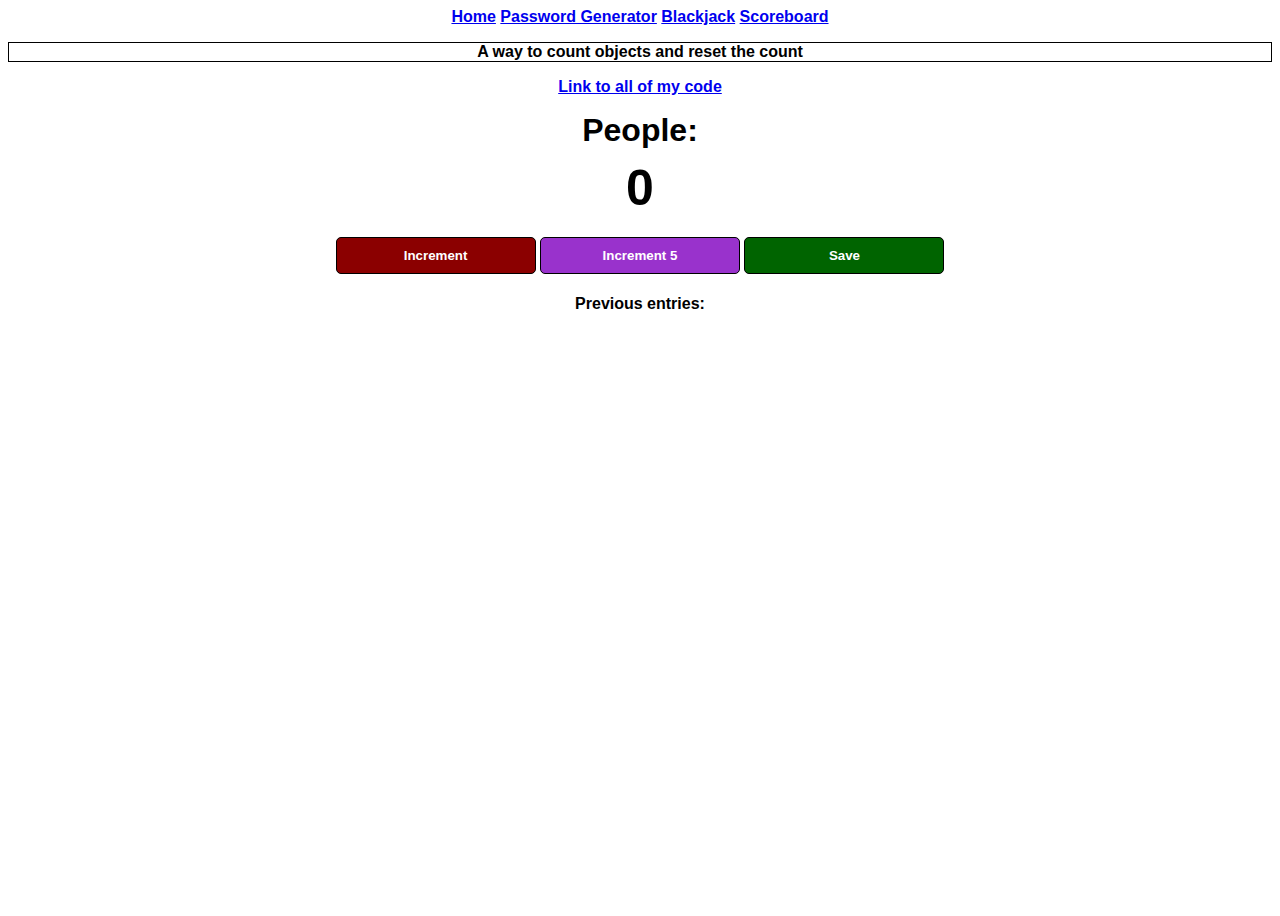
<file: index.html>
<!DOCTYPE html>
<html lang="en">
    <head>
        <link rel="stylesheet" href="index.css">
        <title>Chris's JavaScript Tests</title>
    </head>
<body>
    <nav>
        <a href="./index.html">Home</a>
        <a href="./PWGen.html">Password Generator</a>
        <a href="./Blackjack.html">Blackjack</a>
        <a href="./Scoreboard.html">Scoreboard</a>
    </nav>
    <div class="container">
    <p id="msg2">A way to count objects and reset the count
    </p>
    <p> <a href="https://github.com/cebbbb9/website">Link to all of my code</a></p>
    <h1>People:</h1>
    <h2 id="count-el">0</h2>
    <button id="increment-btn" onclick="increment()">Increment</button>
    <button id="increment5-btn" onclick="increment5()">Increment 5</button>
    <button id="save-btn" onclick="save()">Save</button>
    <p id="save-el">Previous entries: </p>
    </div>
    <script src = 'index.js'></script>
</body>
</html>
</file>
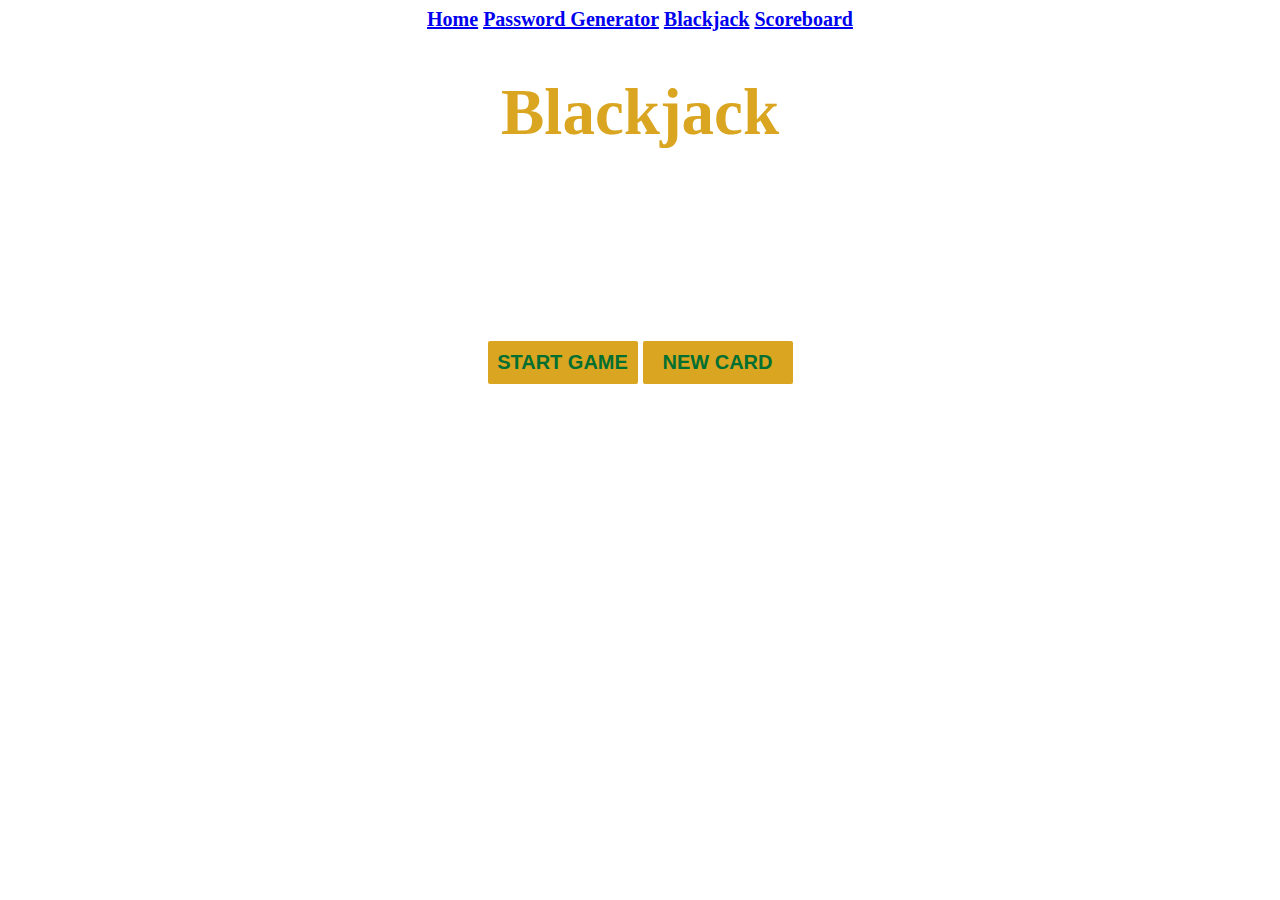
<file: Blackjack.html>
<!DOCTYPE html>
<html lang="en">
    <head>
        <link rel="stylesheet" href="Blackjack.css">
        <title>Chris's Blackjack Game</title>
    </head>
    <body>
            <nav>
        <a href="./index.html">Home</a>
        <a href="./PWGen.html">Password Generator</a>
        <a href="./Blackjack.html">Blackjack</a>
        <a href="./Scoreboard.html">Scoreboard</a>
    </nav>
        <h1>Blackjack</h1> 
        <p id="message-el">Do you want to play a round?</p>
        <p id="cards-el">Cards:</p>
        <p id="sum-el">Sum:</p>
        <button onclick='startGame()'>START GAME</button>
        <button onclick='newCard()'>NEW CARD</button>
        <script src="Blackjack.js"></script>

    </body>



</html>
</file>
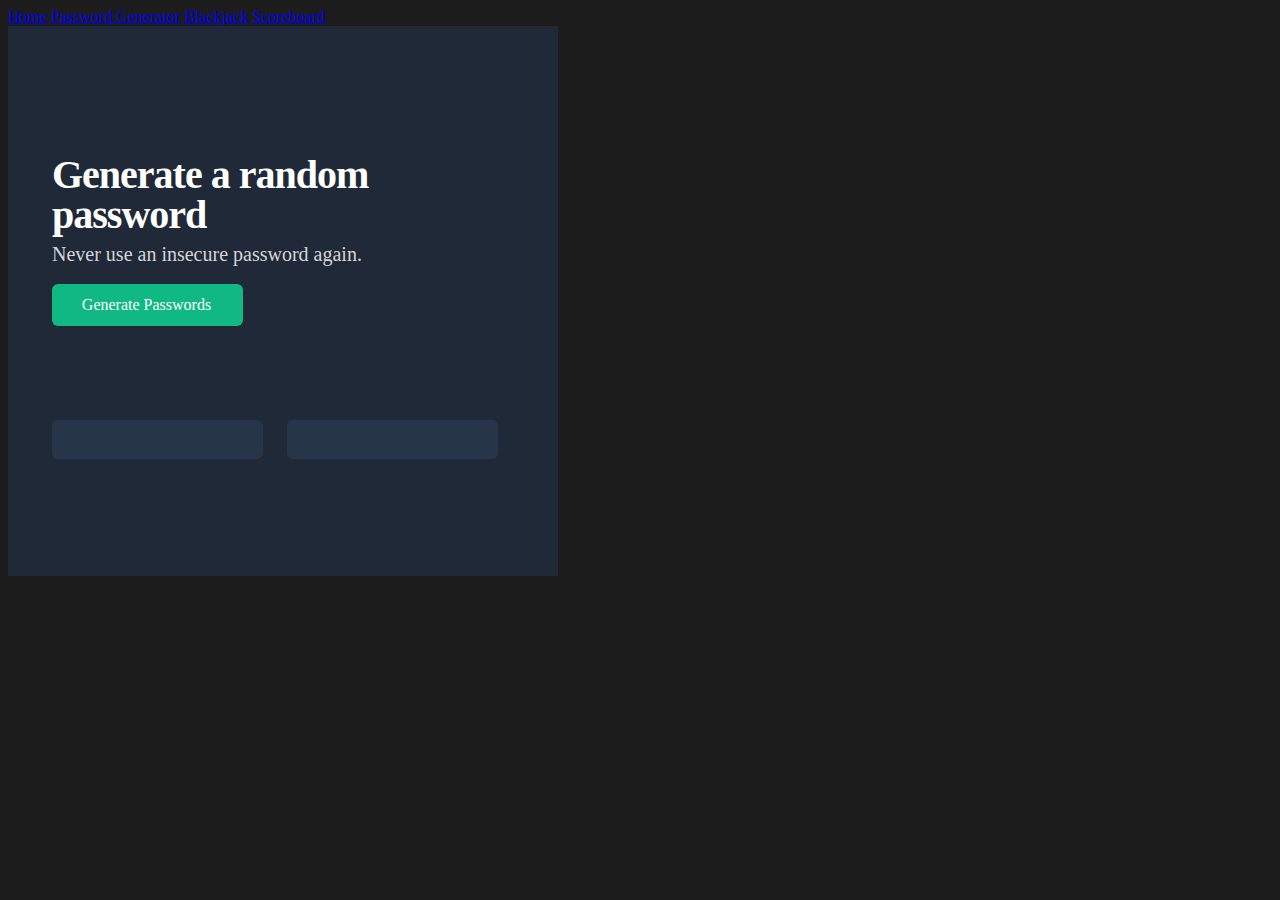
<file: PWGen.html>
<!DOCTYPE html>
<html lang="en">
    <head>
        <link rel="stylesheet" href="PWGen.css">
        <title>Password Generator</title>
    </head>
    <body>
            <nav>
        <a href="./index.html">Home</a>
        <a href="./PWGen.html">Password Generator</a>
        <a href="./Blackjack.html">Blackjack</a>
        <a href="./Scoreboard.html">Scoreboard</a>
    </nav>
        <div class="container">
            <p id="title1">Generate a random password</p>
            <p id="line2">Never use an insecure password again.</p>
            <button id="generate-btn" onclick="generatePW()">Generate Passwords</button> 
                <div class="container2">
                    <p id="password1-el"></p>
                </div>
                <div class="container3">
                    <p id="password2-el"></p>
                </div>


        </div>
    
    
    


    
        <script src = 'PWGen.js'></script>
    </body>





</html>
</file>
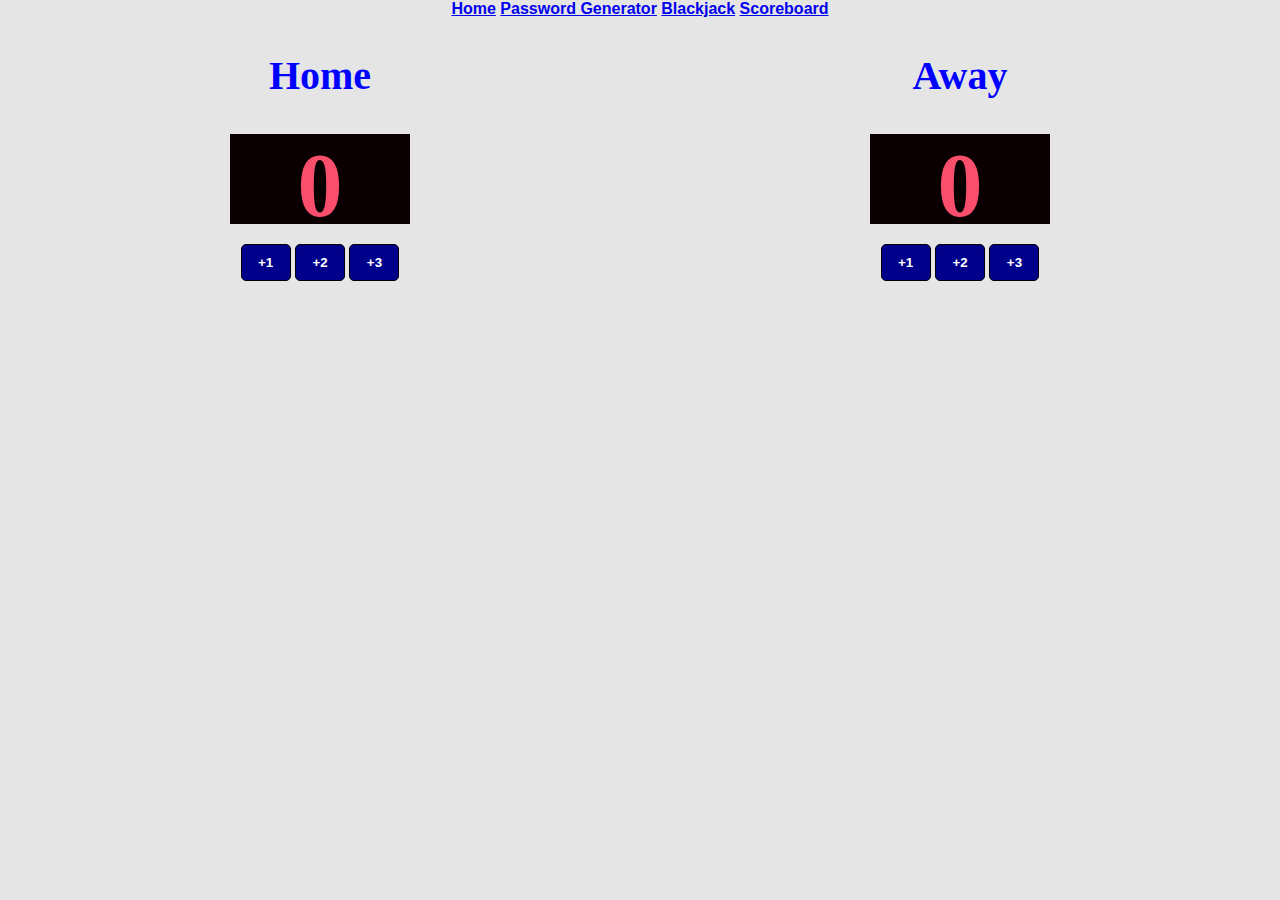
<file: Scoreboard.html>
<!DOCTYPE html>
<html lang="en">
    <head>
        <link href="https://fonts.cdnfonts.com/css/cursed-timer-ulil" rel="stylesheet">
        <link rel="stylesheet" href="Scoreboard.css">
        <title>Chris's JavaScript Tests</title>
    </head>
<body>
        <nav>
        <a href="./index.html">Home</a>
        <a href="./PWGen.html">Password Generator</a>
        <a href="./Blackjack.html">Blackjack</a>
        <a href="./Scoreboard.html">Scoreboard</a>
    </nav>
    <div class="container">
        <div>
            <p id ='home'>Home</p>
            <p id ="homeEl">0</p>
            <button id="add1Home-btn" onclick="add1Home()">+1</button>
            <button id="add2Home-btn" onclick="add2Home()">+2</button>
            <button id="add2Home-btn" onclick="add3Home()">+3</button>
        </div>
        <div>
            <p id="away">Away</p>
            <p id="awayEl">0</p>
            <button id="add1Away-btn" onclick="add1Away()">+1</button>
            <button id="add2Away-btn" onclick="add2Away()">+2</button>
            <button id="add2Away-btn" onclick="add3Away()">+3</button>
        </div>
</div>
<script src = 'Scoreboard.js'></script>
</body>
</html>
</file>
<file: index.css>
body {
    font-family: 'Open Sans', 'Helvetica Neue', sans-serif;
    font-weight: bold;
    text-align: center;
    height: 100vh;
}

h1 {
    margin-top: 10px;
    margin-bottom: 10px;
}

h2 {
    font-size: 50px;
    margin-top: 0;
    margin-bottom: 20px;
}

 #msg2 {
    background: white;
    border: 1px solid black; 
}

button {
    border: 1px solid black;
    padding-top: 10px;
    padding-bottom: 10px;
    color: white;
    font-weight: bold;
    width: 200px;
    margin-bottom: 5px;
    border-radius: 5px;
}

#increment-btn {
    background: darkred;
}

#save-btn {
    background: darkgreen;
}

#increment5-btn {
    background: darkorchid
}
#error-btn {
    background: orange
}
#error {
    color: red;
    font-weight: 200;
}
</file>
<file: Blackjack.css>
body {
    background-image: url("https://t3.ftcdn.net/jpg/00/97/46/36/360_F_97463619_ZHqQiR70xv5HRiTJlkfyetkzxrmezDtP.jpg");
    background-size: cover;
    font-family: 'Trebuchet MS', 'Lucida Sans Unicode', 'Lucida Grande', 'Lucida Sans';
    text-align: center;
    color:white;
    font-weight: bold;
    font-size: 20px;
}


h1 {
    color: goldenrod;
    font-size: 65px;
}

#message-el {
    font-size: 35px;
    font-style: italic;
    margin-top: 0;
    margin-bottom: 20px;
}

button {
    border: none;
    padding-top: 10px;
    padding-bottom: 10px;
    background-color: goldenrod;
    color: #016f32;
    font-weight: bold;
    width: 150px;
    margin-top: 2px;
    margin-bottom: 2px;
    border-radius: 2px;
    font-size: 20px;

}
</file>
<file: PWGen.css>
html {background-color: #1C1C1C}

.container {
    background-color: #1F2937;
    width: 550px;
    height: 550px;
    left: 642px;
    top: 64px;

}
#title1 {
    position: absolute;
    width: 354px;
    height: 80px;
    left: 52px;
    top: 115px;

    font-family: 'Karla';
    font-style: normal;
    font-weight: 800;
    font-size: 40px;
    line-height: 40px;
    letter-spacing: -0.025em;

    color: #FFFFFF;
}
#line2 {
    position: absolute;
    width: 372px;
    height: 28px;
    left: 52px;
    top: 220px;

    font-family: 'Karla';
    font-style: normal;
    font-weight: 400;
    font-size: 20px;
    line-height: 28px;
    color: #D5D4D8;
}

#generate-btn {
    display: flex;
    flex-direction: row;
    justify-content: center;
    align-items: center;
    padding: 9px 17px 9px 15px;
    gap: 12px;
    border:none;
    position: absolute;
    width: 191px;
    height: 42px;
    left: 52px;
    top: 284px;
    font-family: 'Inter';
    font-style: normal;
    font-weight: 500;
    font-size: 16px;
    line-height: 24px;
    background: #10B981;
    color: white;
    box-shadow: 0px 1px 2px rgba(0, 0, 0, 0.05);
    border-radius: 6px;
    flex: none;
    order: 0;
    flex-grow: 0;
}
.container2 {
    position: absolute;
    width: 211px;
    height: 39px;
    left: 52px;
    top: 420px;

    background: #273549;
    border-radius: 6px;
}
.container3 {
    position: absolute;
    width: 211px;
    height: 39px;
    left: 287px;
    top: 420px;

    background: #273549;
    border-radius: 6px;
}
#password1-el, #password2-el {

    font-family: 'Inter';
    font-style: normal;
    font-weight: 500;
    font-size: 16px;
    line-height: 36px;
    margin: 5px;
    text-align: center;
    
    color: #55F991;
    
}
</file>
<file: Scoreboard.css>
body {
    background-color:gray;
    background-size: cover;
    font-family: 'Open Sans', 'Helvetica Neue', sans-serif;
    font-weight: bold;
    text-align: center;
    height: 100vh;
}

body {
    background-color: #E5E5E5;
    color: blue;
    margin: 0;
    text-align: center;
  }
  

h1 {
    margin-top: 10px;
    margin-bottom: 10px;
}

h2 {
    font-size: 50px;
    margin-top: 0;
    margin-bottom: 20px;
}
#home, #away {
    Font-family: 'Verdana';
    Font-style: Bold;
    Font-size: 40px;
    line-height: 35.89px;

}

#homeEl, #awayEl {
    background: #0a0001;
    width: 180px;
    height: 90px; 
    color: #F94F6D;
    font-family: 'Cursed Timer ULiL';
    font-size: 90px;
    font-weight: 400px;
    margin: 20px;
    
}

.container {
    display: flex;
    justify-content: space-around;
}

button {
    border: 1px solid black;
    padding-top: 10px;
    padding-bottom: 10px;
    color: white;
    font-weight: bold;
    width: 50px;
    margin-bottom: 5px;
    border-radius: 5px;
}

#add1Home-btn, #add2Home-btn, #add3Home-btn, #add1Away-btn,
#add2Away-btn, #add3Away-btn {
    background: darkblue
}

/* #error {
    color: red;
    font-weight: 200;
}
*/
</file>
